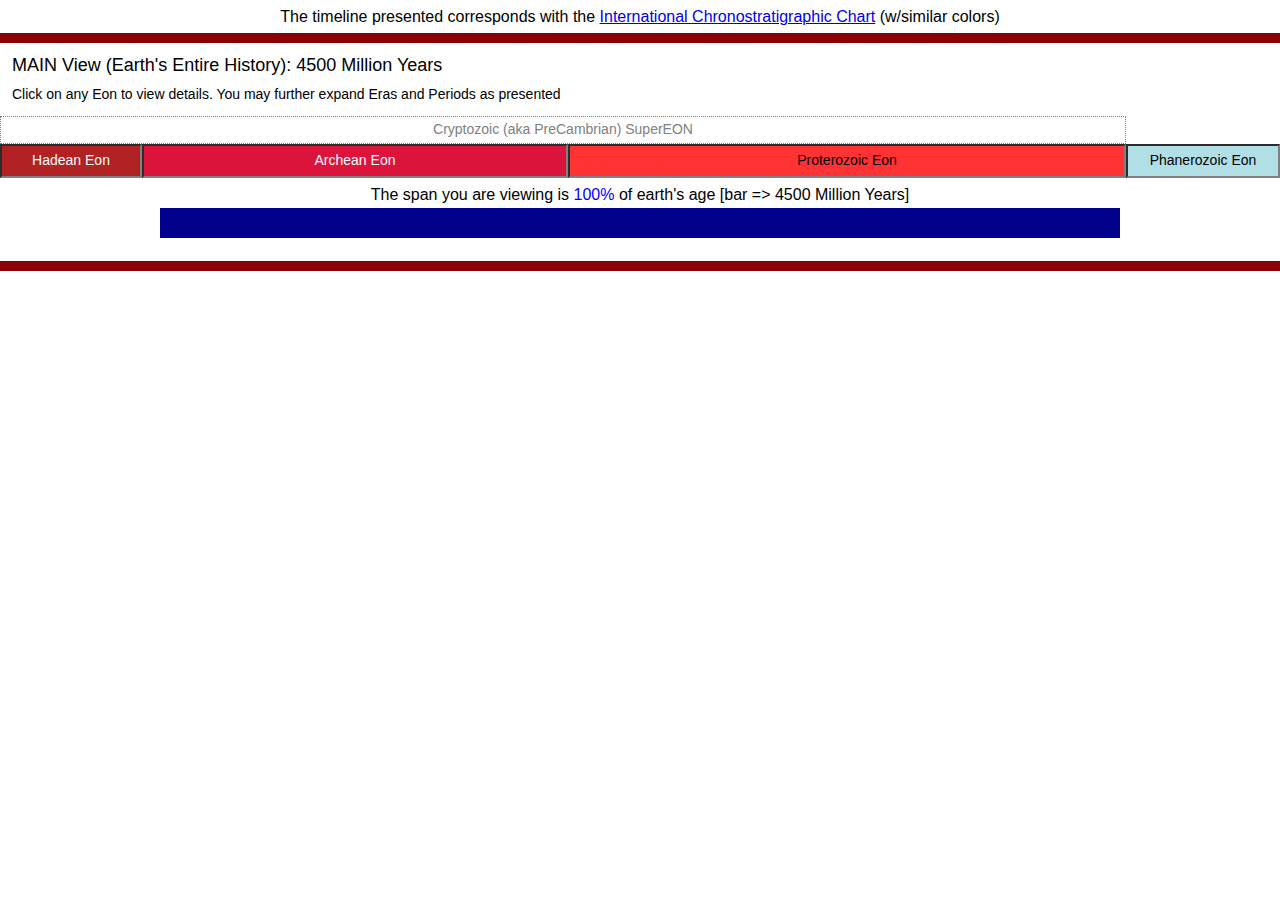
<file: index.html>
<!DOCTYPE html>
<html lang="en-us">
<head>
    <title>Geo Timeline</title>
    <meta charset="utf-8" />
    <meta name="description" content="Expandable Geological Timeline" />
    <meta name="author" content="Ken Cowles" />
    <meta name="robots" content="nofollow" />
    <link href="styles/main.css" type="text/css" rel="stylesheet" />
    <script src="scripts/canvas.js"></script>
</head>
<body>
<div id="src">The timeline presented corresponds with the 
    <a href="http://www.stratigraphy.org/ICSchart/ChronostratChart2017-02.pdf"
        target="_blank">
    International Chronostratigraphic Chart</a> (w/similar colors)<br />
</div>

<hr class="msect" />
<div id="main">
    <!-- MAIN VIEW: WHOLE EARTH SPAN -->
    <p id="xopt">4500</p> <!-- value in MYrs for age of earth -->
    <p id="maintext">MAIN View (Earth's Entire History): 4500 Million Years</p>
    <p id="explan">Click on any Eon to view details. You may further expand Eras
        and Periods as presented</p>
    <div id="Crypto">
        Cryptozoic (aka PreCambrian) SuperEON
    </div>
    <div id="eons">
        <div id="Hadean" class="maindivs clicks">
            Hadean Eon
        </div>
        <div id="Archean" class="maindivs clicks">
            Archean Eon
        </div>
        <div id="Proterozoic" class="maindivs clicks">
            Proterozoic Eon
        </div>
        <div id="Phanerozoic" class="maindivs clicks">
            Phanerozoic Eeon
        </div>
    </div>
    <div id="overall">The <span id="segment"></span> you are viewing is
            <span id="percent"></span> of earth's age [bar => 4500 Million Years]
        <br />
        <div id="box0"></div>
        <div id="box1"></div>
        <div id="box2"></div>
        <div id="box3"></div>
    </div>
    <div class="clearfix"></div><br />
    <hr class="msect"/>

    <!-- EON VIEW SECTION -->
    <div id="eonview">
        <p id="eontext">EON View: <span id="eonadder"></span></p>
        <div id="eonline">
            <canvas id="eon"></canvas>
        </div>
        <table id="eontbl">
            <thead>
                <tr>
                    <th>MYrs Ago</th>
                    <th>Timeline Label</th>
                    <th>Event Description</th>
                </tr>
            </thead>
            <tbody></tbody>
        </table>
        <p id="eonboxes" class="boxtext">The <span id="eoneras"></span>
            Eon is made up of the following Eras:</p>
        <div id="Hadeanbox" class="eonht"></div>
        <div id="Archeanbox" class="eonht">
            <div id="Archean0" class="eondivs hilite">Eo Era</div>
            <div id="Archean1" class="eondivs hilite">Paleo Era</div>
            <div id="Archean2" class="eondivs">Meso Era</div>
            <div id="Archean3" class="eondivs">Neo Era</div>
        </div>
        <div id="Proterozoicbox" class="eonht">
            <div id="Proterozoic0" class="eondivs clicks hilite">Paleo Era</div>
            <div id="Proterozoic1" class="eondivs clicks">Meso Era</div>
            <div id="Proterozoic2" class="eondivs clicks">Neo Era</div>
        </div>
        <div id="Phanerozoicbox" class="eonht">
            <div id="Phanerozoic0" class="eondivs clicks">Paleozoic Era</div>
            <div id="Phanerozoic1" class="eondivs clicks">Mesozoic Era</div>
            <div id="Phanerozoic2" class="eondivs clicks">Cenozoic Era</div>
        </div>
        <div id="eonend">&nbsp;</div>
    </div>
    <!-- ERA VIEW SECTION -->
    <div id="eraview">
        <p id="eratext">ERA View: <span id="eraadder"></span></p>
        <div id="eraline">
            <canvas id="era"></canvas>
        </div>
        <table id="eratbl">
            <thead>
                <tr>
                    <th>MYrs Ago</th>
                    <th>Timeline Label</th>
                    <th>Event Description</th>
                </tr>
            </thead>
            <tbody></tbody>
        </table>
        <p id="eraboxes" class="boxtext">The <span id="eraperiods"></span>
            Era is made up of the following Periods:</p>
        <div id="Paleobox" class="eraht">
            <div id="Paleo0" class="eradivs">Siderian Period</div>
            <div id="Paleo1" class="eradivs">Rhyacian Perioc</div>
            <div id="Paleo2" class="eradivs">Orosirian Period</div>
            <div id="Paleo3" class="eradivs">Statherian Period</div>
        </div>
        <div id="Mesobox" class="eraht">
            <div id="Meso0" class="eradivs">Calymmian Period</div>
            <div id="Meso1" class="eradivs">Ectasian Period</div>
            <div id="Meso2" class="eradivs">Stenian Period</div>
        </div>
        <div id="Neobox" class="eraht">
            <div id="Neo0" class="eradivs">Tonian Period</div>
            <div id="Neo1" class="eradivs">Cryogenian</div>
            <div id="Neo2" class="eradivs">Ediacaran Period</div>
        </div>
        <div id="Paleozoicbox" class="eraht">
            <div id="Paleozoic0" class="eradivs clicks hilite">Cambrian</div>
            <div id="Paleozoic1" class="eradivs clicks hilite">Ordovician</div>
            <div id="Paleozoic2" class="eradivs clicks">Silurian</div>
            <div id="Paleozoic3" class="eradivs clicks hilite">Devonian</div>
            <div id="Paleozoic4" class="eradivs clicks">Carboniferous</div>
            <div id="Paleozoic5" class="eradivs clicks hilite">Permian</div>
        </div>
        <div id="Mesozoicbox" class="eraht">
            <div id="Mesozoic0" class="eradivs clicks" style="color:white">Triassic Period</div>
            <div id="Mesozoic1" class="eradivs clicks">Jurassic Period</div>
            <div id="Mesozoic2" class="eradivs clicks" style="color:white">Cretaceous Period</div>
        </div>
        <div id="Cenozoicbox" class="eraht">
            <div id="Cenozoic0" class="eradivs clicks">Paleogene Period</div>
            <div id="Cenozoic1" class="eradivs clicks">Neogene Period</div>
            <div id="Cenozoic2" class="eradivs clicks" style=
                "word-wrap:break-word;font-size:12px;">Quaternary</div>
        </div>
        <div id="eraend">&nbsp;</div>
    </div>
    
    <!-- PERIOD VIEW SECTION -->
    <div id="periodview">
        <p id="periodtext">PERIOD View: <span id="peradder"></span></p>
        <div id="periodline">
            <canvas id="period"></canvas>
        </div>
        <table id="periodtbl">
            <thead>
                <tr>
                    <th>MYrs Ago</th>
                    <th>Timeline Label</th>
                    <th>Event Description</th>
                </tr>
            </thead>
            <tbody></tbody>
        </table>
        <p id="periodboxes" class="boxtext">The <span id="periodepochs"></span>
            Period is made up of the following Epochs:</p>
        <div id="Siderianbox" class="perht">Siderian Period</div>
        <div id="Rhyacianbox" class="perht">Rhyacian Period</div>
        <div id="Orosirianbox" class="perht">Orosirian Period</div>
        <div id="Statherianbox" class="perht">Statherian Period</div>
        <div id="Calymmianbox" class="perht">Calymmian Period</div>
        <div id="Ectasianbox" class="perht">Ectasian Period</div>
        <div id="Stenianbox" class="perht">Stenian Period</div>
        <div id="Tonianbox" class="perht">Tonian Period</div>
        <div id="Cryogenianbox" class="perht">Cryogenian Period</div>
        <div id="Ediacaranbox" class="perht">Ediacaran Period</div>
        <div id="Cambrianbox" class="clearfix">
            <div id="Cambrian0" class="perioddivs">Terrenuevian Epoch</div>
            <div id="Cambrian1" class="perioddivs">Series2 Epoch</div>
            <div id="Cambrian2" class="perioddivs">Series3 Epoch</div>
            <div id="Cambrian3" class="perioddivs">Furongian Epoch</div>
        </div>
        <div id="Ordovicianbox" class="clearfix">
            <div id="Ordovician0" class="perioddivs hilite">Lower Epoch</div>
            <div id="Ordovician1" class="perioddivs hilite">Middle Epoch</div>
            <div id="Ordovician2" class="perioddivs hilite">Upper Epoch</div>
        </div>
        <div id="Silurianbox" class="clearfix">
            <div id="Silurian0" class="perioddivs">Llandovery Epoch</div>
            <div id="Silurian1" class="perioddivs">Wenlock Epoch</div>
            <div id="Silurian2" class="perioddivs">Ludlow Epoch</div>
            <div id="Silurian3" class="perioddivs">Pridoli Epoch</div>
        </div>
        <div id="Devonianbox" class="clearfix">
            <div id="Devonian0" class="perioddivs">Lower Epoch</div>
            <div id="Devonian1" class="perioddivs">Middle Epoch</div>
            <div id="Devonian2" class="perioddivs">Upper Epoch</div>
        </div>
        <div id="Carboniferousbox" class="clearfix">
            <div id="Carboniferous0" class="perioddivs hilite">Lower Mississippian</div>
            <div id="Carboniferous1" class="perioddivs hilite">Middle Mississippian</div>
            <div id="Carboniferous2" class="perioddivs">Upper Mississippian</div> 
            <div id="Carboniferous3" class="perioddivs">Lower Pennsylvanian</div>
            <div id="Carboniferous4" class="perioddivs">Middle Pennsylvanian</div>
            <div id="Carboniferous5" class="perioddivs">Upper Pennsylvanian</div>   
        </div>
        <div id="Permianbox" class="clearfix">
            <div id="Permian0" class="perioddivs hilite">Cisuralian Epoch</div>
            <div id="Permian1" class="perioddivs">Guadalupian Epoch</div>
            <div id="Permian2" class="perioddivs">Lopingian Epoch</div>
        </div>
        <div id="Triassicbox" class="clearfix">
            <div id="Triassic0" class="perioddivs hilite">Lower</div>
            <div id="Triassic1" class="perioddivs hilite">Middle Epoch</div>
            <div id="Triassic2" class="perioddivs hilite">Upper Epoch</div>
        </div>
        <div id="Jurassicbox" class="clearfix">
            <div id="Jurassic0" class="perioddivs">Lower Epoch</div>
            <div id="Jurassic1" class="perioddivs">Middle Epoch</div>
            <div id="Jurassic2" class="perioddivs">Upper Epoch</div>
        </div>
        <div id="Cretaceousbox" class="clearfix">
            <div id="Cretaceous0" class="perioddivs hilite">Lower Epoch</div>
            <div id="Cretaceous1" class="perioddivs hilite">Upper Epoch</div>
        </div>
        <div id="Paleogenebox" class="clearfix">
            <div id="Paleogene0" class="perioddivs">Paleocene Epoch</div>
            <div id="Paleogene1" class="perioddivs">Eocene Epoch</div>
            <div id="Paleogene2" class="perioddivs">Oligocene Epoch</div>
        </div>
        <div id="Neogenebox" class="clearfix">
            <div id="Neogene0" class="perioddivs">Miocene Epoch</div>
            <div id="Neogene1" class="perioddivs">Pliocene Epoch</div>
        </div>
        <div id="Quaternarybox" class="clearfix">
            <div id="Quaternary0" class="perioddivs">Pleistocene Epoch
                <span id="holo" style="float:right;">Holocene Epoch (11,700 yrs) -></span></div>
            <div id="Quaternary1" class="perioddivs" style="clear:both;">H</div>
        </div>
        <div id="periodend">&nbsp;</div>
    </div>
</div>  <!-- END of MAIN -->

<script src="scripts/jquery-1.12.1.js"></script>
<script src="scripts/colors.js"></script>
<script src="scripts/xlsx.core.min.js"></script>
<script src="scripts/xlsx-reader.js"></script>
<script src="scripts/main.js"></script>
</body>
</html>
</file>
<file: styles/main.css>
body {
    margin-left: auto;
    margin-right: auto;
    font-family: Arial, Verdana;
    background-color: white;
    font-size: 14px;
}
/* Used in main.js to determine scrollbar width */
.scrollbar-measure {
    width: 100px;
    height: 100px;
    overflow: scroll;
    position: absolute;
    top: -9999px;
}
/* <hr> properties */
.msect {
    border: 5px solid darkred;
}
#src {
    font-size: 16px;
    text-align: center;
}
#xopt {
    display: none;
}
#explan {
    margin-left: 12px;
    margin-top: 0;
}
/*
 * Pertains to all sections:
 */
 #maintext, #eontext, #eratext, #periodtext {
    margin-top: 20px;
    margin-bottom: 10px;
    margin-left: 12px;
    font-size: 18px;
}
.boxtext {
    margin-left: 12px;
    margin-bottom: 0px;
}
.maindivs, .eondivs, .eradivs, .perioddivs {
    float: left;
    height: 24px;
    text-align: center;
    border-style: inset;
    border-width: 2px;
    margin: 0px;
    padding: 0;
    padding-top: 6px;
}
.clearfix {
    clear: both;
}
#eonadder, #eraadder, #peradder {
    color: brown;
}
div[id$="end"] {
    margin: 4px;
}
.hilite {
    color: white;
}
table {
    margin-top: 10px;
    margin-left: auto;
    margin-right: auto;
    width: 60%;
    border-style: groove;
    border-color: DarkBlue;
    border-width: 3px;
    border-collapse: collapse;
}
th, td {
    padding: 2px 6px 1px 6px;
}
th {
    border-style: solid;
    border-width: 1px;
    border-color: DarkBlue;
    color: DarkGreen;
    border-bottom-width: medium;
}
td {
    border-style: solid;
    border-width: 1px;
}
table tr:nth-child(odd) td {
    background-color: honeydew;
}
.clicks {
    cursor: pointer;
}
/*
 * The 'main' section view CSS items:
 */
#maintext {
    margin-top: 12px;
}
#Crypto {
    text-align: center;
    border-style: dotted;
    border-width: 1px;
    border-color: gray;
    color: gray;
    height: 22px;
    padding-top: 4px;
}
#eons {
    height: 24px;
    margin: 0px;
}
#Hadean {
    background-color: FireBrick;
    color: White;
    border-color: Gray;
}
#Archean {
    background-color: Crimson;
    color: White;
    border-color: Gray;
}
#Proterozoic {
    background-color: #ff3333;
    border-color: Gray;
}
#Phanerozoic {
    background-color: PowderBlue;
    border-color: Gray;
}
#overall {
    text-align: center;
    font-size: 16px;
    margin-top: 18px;
}
#percent {
    color: blue;
}
#box0 {
    float: left;
    height: 30px;
    margin-top: 4px;
}
#box1, #box3 {
    float: left;
    background-color: lightgray;
    border: 1px;
    height: 30px;
    margin-top: 4px;
}
#box2 {
    float: left;
    background-color: darkblue;
    border: 1px;
    height: 30px;
    margin-top: 4px;
}
/* 
 * The 'eon' section view CSS items
 */
.eonht {
    height: 24px;
    padding-top: 6px;
}
#Hadeanbox, #Archeanbox, #Proterozoicbox, #Phanerozoicbox {
    display: none;
    text-align: center;
}
#Hadeanbox {
    border-style: inset;
    border-width: 2px;
    margin-top: 8px;
}
/*
 * The 'era' section view CSS items:
 */
.eradivs {
    height: 28px;
    border-color: gray;
}
.eraht {
    padding-top: 6px;
}
/*
 * The 'period' section view CSS items:
 */
.perht {
    height: 24px;
    padding-top: 6px;
    text-align: center;
    border-style: inset;
    border-width: 2px;
    margin: 0px;
}
</file>
